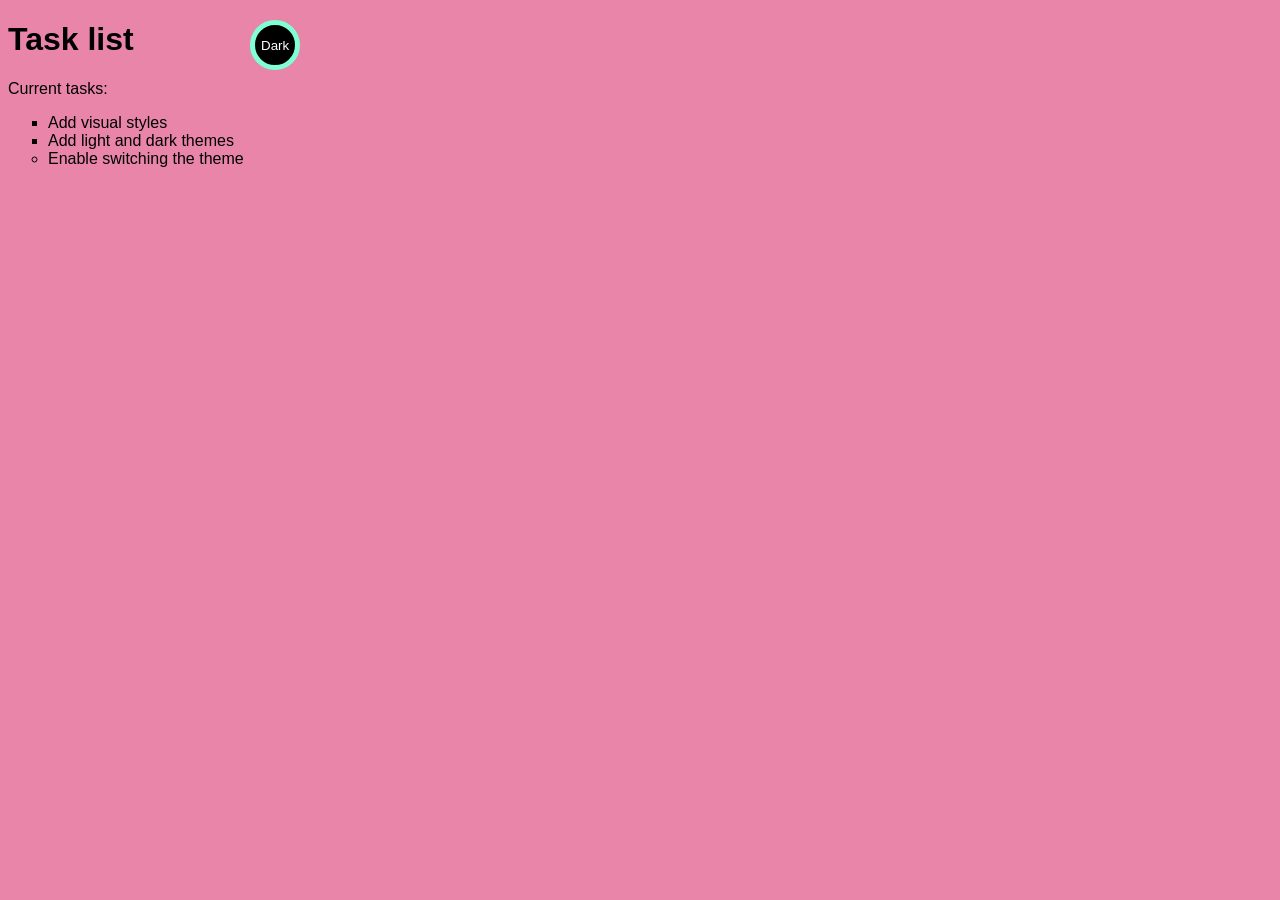
<file: ms azure badges/index.html>
<!DOCTYPE html>
<html lang="en">
<head>
    <meta charset="UTF-8">
    <meta http-equiv="X-UA-Compatible" content="IE=edge">
    <meta name="viewport" content="width=device-width, initial-scale=1.0">
    <title>Simple website</title>
    <link rel="stylesheet" href="main.css">
</head>
<body class="light-theme"> 
    <h1>Task list</h1>
    <p id="msg">Current tasks:</p>
    <ul>
        <li class="list">Add visual styles</li>
        <li class="list">Add light and dark themes</li>
        <li>Enable switching the theme</li>
    </ul>
    <div>
        <button class="btn">Dark</button>
    </div>
    <script src="app.js"> </script>
    <noscript>You need to enable JavaScript to view the full site.</noscript>
</body>
</html>
</file>
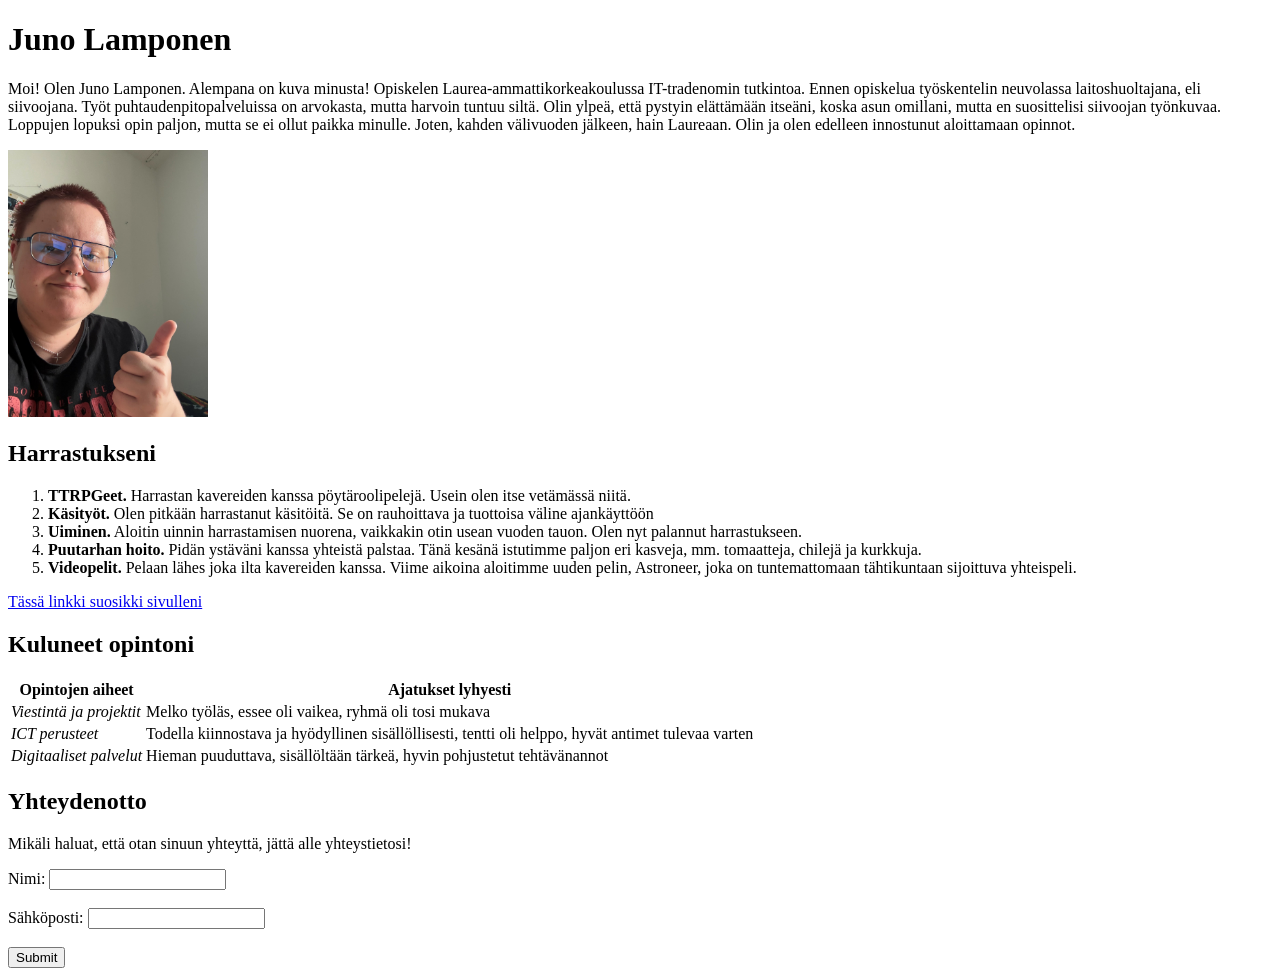
<file: workshop 1/index.html>
<!DOCTYPE html>
<html lang="en">
    <head>
        <meta charset="UTF-8">
        <meta name="viewport" content="width=device-width, initial-scale=1.0">
        <title>Junon työpaja 1 sivu</title>
    </head>
    <body>
        <h1>Juno Lamponen</h1>
        <p>Moi! Olen Juno Lamponen. Alempana on kuva minusta!
        Opiskelen Laurea-ammattikorkeakoulussa IT-tradenomin tutkintoa.
        Ennen opiskelua työskentelin neuvolassa laitoshuoltajana, eli siivoojana.
        Työt puhtaudenpitopalveluissa on arvokasta, mutta harvoin tuntuu siltä.
        Olin ylpeä, että pystyin elättämään itseäni, koska asun omillani, mutta en suosittelisi siivoojan työnkuvaa.
        Loppujen lopuksi opin paljon, mutta se ei ollut paikka minulle. Joten, kahden välivuoden jälkeen, hain Laureaan.
        Olin ja olen edelleen innostunut aloittamaan opinnot.
        </p>
        <img src="kuva_minusta_loka_26.jpg" alt="Selfie Junosta, peukku ylhäällä hymyillen" width="200">
        <!-- Task 2 -->
        <h2>Harrastukseni</h2>
        <ol> <!-- ol meinaa ordered list -->
            <li><b>TTRPGeet.</b> Harrastan kavereiden kanssa pöytäroolipelejä. Usein olen itse vetämässä niitä.
            <li><b>Käsityöt.</b> Olen pitkään harrastanut käsitöitä. Se on rauhoittava ja tuottoisa väline ajankäyttöön
            <li><b>Uiminen.</b> Aloitin uinnin harrastamisen nuorena, vaikkakin otin usean vuoden tauon. Olen nyt palannut harrastukseen.
            <li><b>Puutarhan hoito.</b> Pidän ystäväni kanssa yhteistä palstaa. Tänä kesänä istutimme paljon eri kasveja, mm. tomaatteja, chilejä ja kurkkuja.
            <li><b>Videopelit.</b> Pelaan lähes joka ilta kavereiden kanssa. Viime aikoina aloitimme uuden pelin, Astroneer, joka on tuntemattomaan tähtikuntaan sijoittuva yhteispeli.
            </li>
        </ol> <!-- kautta viiva päättää tägin -->
        <!-- Task 3 -->
         <!-- Ennen oheisen linkin avaamista, volat alas :)-->
        <a href="https://youtu.be/5SZYz7lZRRI?si=0ZEhp9fuixup7HN8">Tässä linkki suosikki sivulleni</a>
       <!-- Task 4 -->
        <h2>Kuluneet opintoni</h2>
        <table>
            <tr>
                <th>Opintojen aiheet</th>
                <th>Ajatukset lyhyesti</th>
            </tr>
            <tr>
                <td><i>Viestintä ja projektit</i></td>
                <td>Melko työläs, essee oli vaikea, ryhmä oli tosi mukava</td>
            </tr>
            <tr>
                <td><i>ICT perusteet</i></td>
                <td>Todella kiinnostava ja hyödyllinen sisällöllisesti, tentti oli helppo, hyvät antimet tulevaa varten</td>
            </tr>
            <tr>
                <td><i>Digitaaliset palvelut</i></td>
                <td>Hieman puuduttava, sisällöltään tärkeä, hyvin pohjustetut tehtävänannot</td>
            </tr>
        </table>
        <h2>Yhteydenotto</h2>
        <p>Mikäli haluat, että otan sinuun yhteyttä, jättä alle yhteystietosi!</p>
        <form>
            <label for="name">Nimi:</label>
            <input type="text" id="name" name="name"><br><br>
            <label for="email">Sähköposti:</label>
            <input type="email" id="email" name="email"><br><br>
            <input type="submit" value="Submit">
            </form>
    </body>
</html>
</file>
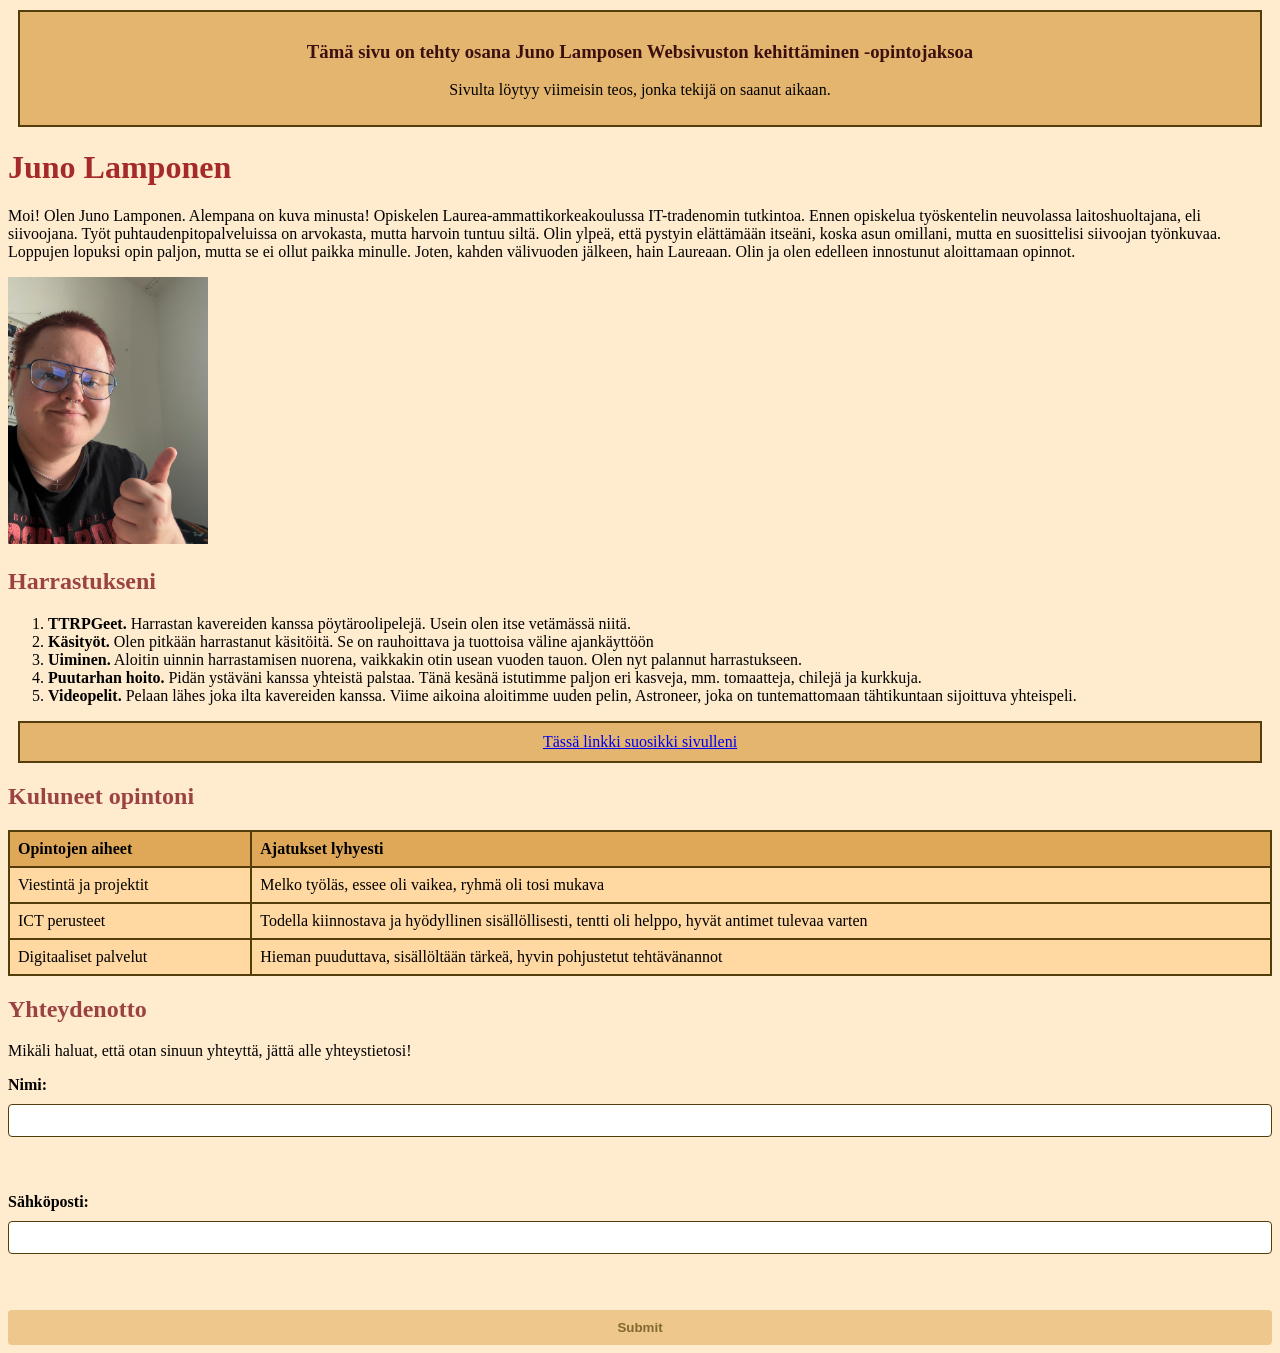
<file: workshop 2/index.html>
<!-- Työpaja 1, Task 1 -->
<!DOCTYPE html>
<html lang="en">
    <head>
        <meta charset="UTF-8">
        <meta name="viewport" content="width=device-width, initial-scale=1.0">
        <title>Junon työpaja 1 sivu</title>
        <!-- Työpaja 2, Task 1.2 -->
        <style>
            h1 {
                color: brown;
            }
            h3 {
                color: rgb(59, 16, 16);
            }
        </style>
        <!-- Työpaja 2, Task 1.3 -->
        <link rel="stylesheet" href="styles.css">
        <div class="content-box">
            <h3>Tämä sivu on tehty osana Juno Lamposen Websivuston kehittäminen -opintojaksoa</h3>
            <p>Sivulta löytyy viimeisin teos, jonka tekijä on saanut aikaan.</p>
        </div>
        <h1>Juno Lamponen</h1>
        <p>Moi! Olen Juno Lamponen. Alempana on kuva minusta!
        Opiskelen Laurea-ammattikorkeakoulussa IT-tradenomin tutkintoa.
        Ennen opiskelua työskentelin neuvolassa laitoshuoltajana, eli siivoojana.
        Työt puhtaudenpitopalveluissa on arvokasta, mutta harvoin tuntuu siltä.
        Olin ylpeä, että pystyin elättämään itseäni, koska asun omillani, mutta en suosittelisi siivoojan työnkuvaa.
        Loppujen lopuksi opin paljon, mutta se ei ollut paikka minulle. Joten, kahden välivuoden jälkeen, hain Laureaan.
        Olin ja olen edelleen innostunut aloittamaan opinnot.
        </p>
        <img src="kuva_minusta_loka_26.jpg" alt="Selfie Junosta, peukku ylhäällä hymyillen" width="200">
        <!-- Työpaja 1, Task 2 -->
        <!-- Työpaja 2, Task 1.1 -->
        <h2 style="color: rgb(155, 67, 67);">Harrastukseni</h2>
        <ol> <!-- ol meinaa ordered list -->
            <li><b>TTRPGeet.</b> Harrastan kavereiden kanssa pöytäroolipelejä. Usein olen itse vetämässä niitä.
            <li><b>Käsityöt.</b> Olen pitkään harrastanut käsitöitä. Se on rauhoittava ja tuottoisa väline ajankäyttöön
            <li><b>Uiminen.</b> Aloitin uinnin harrastamisen nuorena, vaikkakin otin usean vuoden tauon. Olen nyt palannut harrastukseen.
            <li><b>Puutarhan hoito.</b> Pidän ystäväni kanssa yhteistä palstaa. Tänä kesänä istutimme paljon eri kasveja, mm. tomaatteja, chilejä ja kurkkuja.
            <li><b>Videopelit.</b> Pelaan lähes joka ilta kavereiden kanssa. Viime aikoina aloitimme uuden pelin, Astroneer, joka on tuntemattomaan tähtikuntaan sijoittuva yhteispeli.
            </li>
        </ol> <!-- kautta viiva päättää tägin -->
        <!--Työpaja 1, Task 3 -->
         <!-- Ennen oheisen linkin avaamista, volat alas :)-->
          <div class="content-box">
        <a href="https://youtu.be/5SZYz7lZRRI?si=0ZEhp9fuixup7HN8">Tässä linkki suosikki sivulleni</a>
          </div>
       <!-- Työpaja 1, Task 4 -->
        <h2>Kuluneet opintoni</h2>
        <table>
            <tr>
                <th>Opintojen aiheet</th>
                <th>Ajatukset lyhyesti</th>
            </tr>
            <tr>
                <td>Viestintä ja projektit</td>
                <td>Melko työläs, essee oli vaikea, ryhmä oli tosi mukava</td>
            </tr>
            <tr>
                <td>ICT perusteet</td>
                <td>Todella kiinnostava ja hyödyllinen sisällöllisesti, tentti oli helppo, hyvät antimet tulevaa varten</td>
            </tr>
            <tr>
                <td>Digitaaliset palvelut</td>
                <td>Hieman puuduttava, sisällöltään tärkeä, hyvin pohjustetut tehtävänannot</td>
            </tr>
        </table>
        <h2>Yhteydenotto</h2>
        <p>Mikäli haluat, että otan sinuun yhteyttä, jättä alle yhteystietosi!</p>
        <form>
            <label for="name">Nimi:</label>
            <input type="text" id="name" name="name"><br><br>
            <label for="email">Sähköposti:</label>
            <input type="email" id="email" name="email"><br><br>
            <input type="submit" value="Submit">
            </form>
    </body>
</html>
</file>
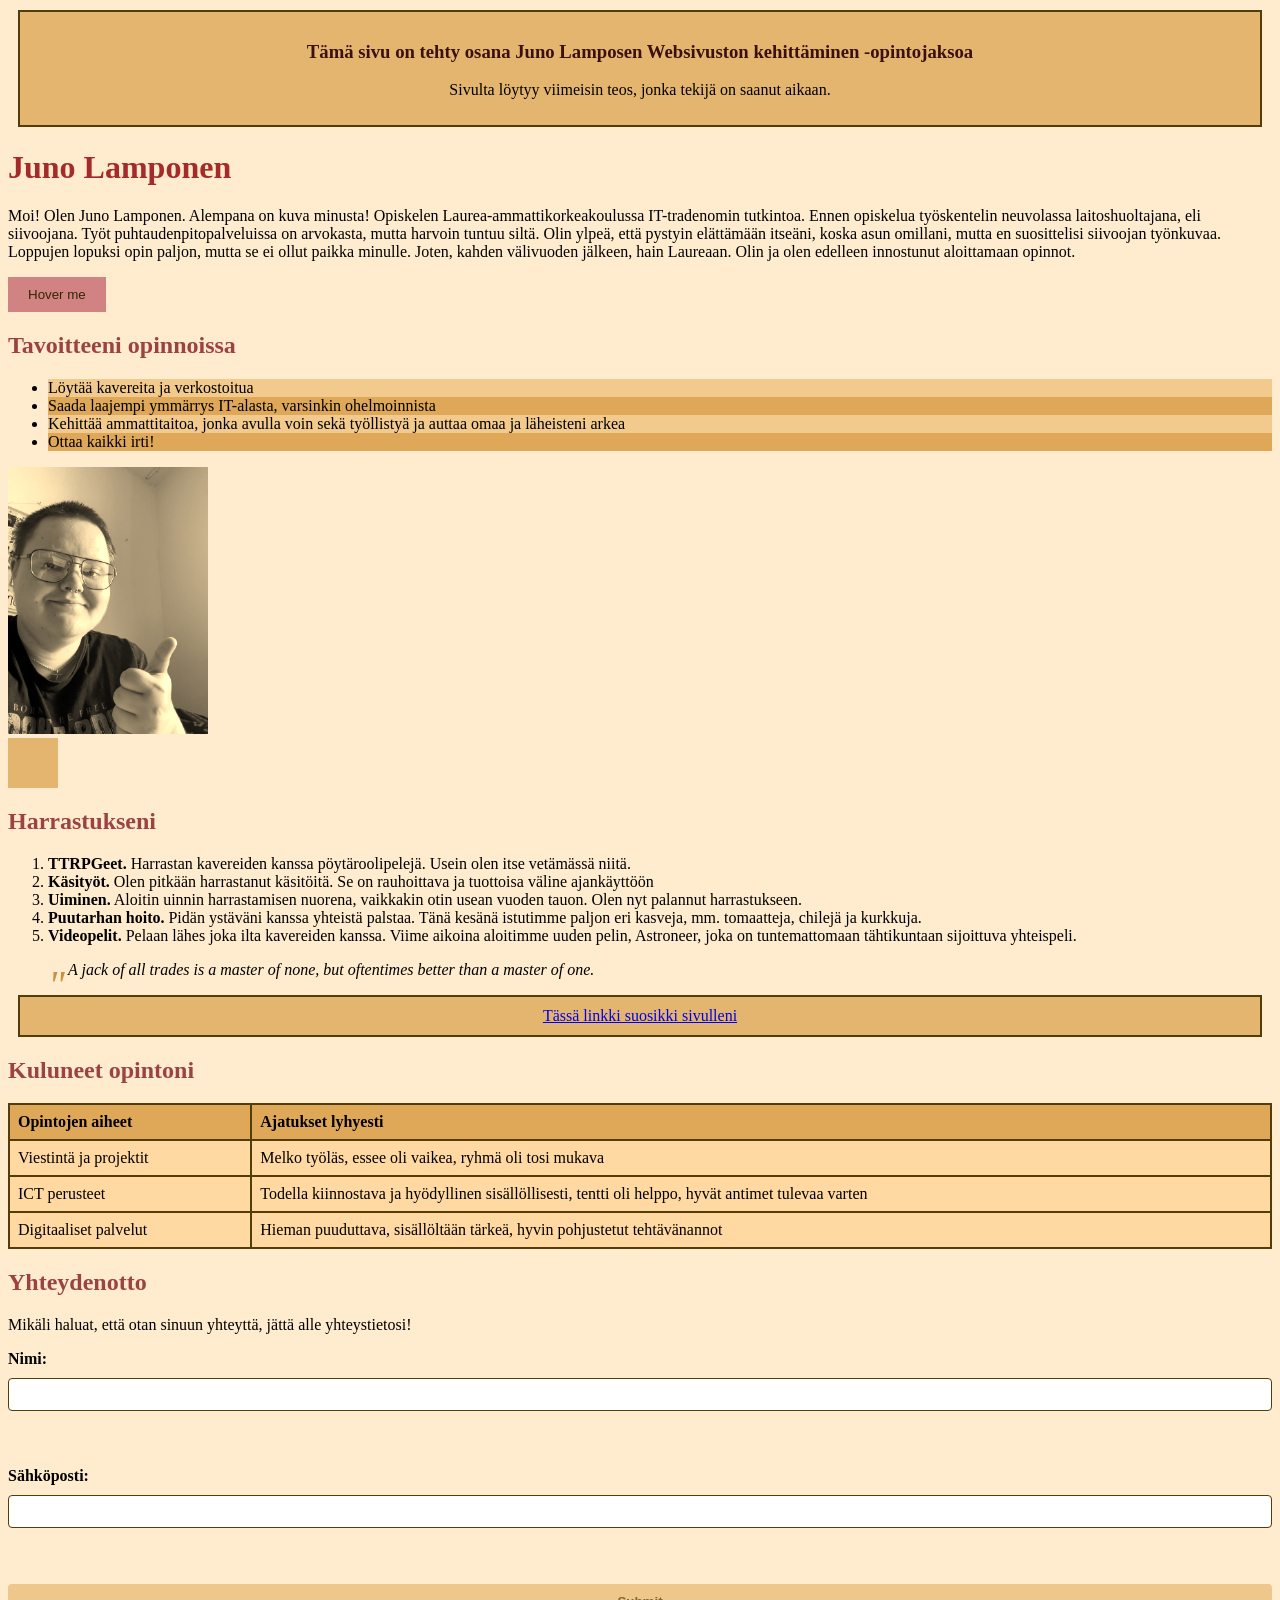
<file: workshop 3/index.html>
<!-- Työpaja 1, Task 1 -->
<!DOCTYPE html>
<html lang="en">
    <head>
        <meta charset="UTF-8">
        <meta name="viewport" content="width=device-width, initial-scale=1.0">
        <title>Junon työpaja 1 sivu</title>
        <!-- Työpaja 2, Task 1.2 -->
        <style>
            h1 {
                color: brown;
            }
            h3 {
                color: rgb(59, 16, 16);
            }
        </style>
        <!-- Työpaja 2, Task 1.3 -->
        <link rel="stylesheet" href="styles.css">
        <div class="content-box">
            <h3>Tämä sivu on tehty osana Juno Lamposen Websivuston kehittäminen -opintojaksoa</h3>
            <p>Sivulta löytyy viimeisin teos, jonka tekijä on saanut aikaan.</p>
        </div>
        <h1>Juno Lamponen</h1>
        <p>Moi! Olen Juno Lamponen. Alempana on kuva minusta!
        Opiskelen Laurea-ammattikorkeakoulussa IT-tradenomin tutkintoa.
        Ennen opiskelua työskentelin neuvolassa laitoshuoltajana, eli siivoojana.
        Työt puhtaudenpitopalveluissa on arvokasta, mutta harvoin tuntuu siltä.
        Olin ylpeä, että pystyin elättämään itseäni, koska asun omillani, mutta en suosittelisi siivoojan työnkuvaa.
        Loppujen lopuksi opin paljon, mutta se ei ollut paikka minulle. Joten, kahden välivuoden jälkeen, hain Laureaan.
        Olin ja olen edelleen innostunut aloittamaan opinnot.</p>
        <button class="transition-button">Hover me</button>
        <h2>Tavoitteeni opinnoissa</h2>
         <ul class="pseudo-list">
            <li>Löytää kavereita ja verkostoitua</li>
            <li>Saada laajempi ymmärrys IT-alasta, varsinkin ohelmoinnista</li>
            <li>Kehittää ammattitaitoa, jonka avulla voin sekä työllistyä ja auttaa omaa ja läheisteni arkea</li>
            <li>Ottaa kaikki irti!</li>
        </ul>
        <img src="kuva_minusta_loka_26.jpg" alt="selfie junosta, peukku ylhäällä hymyillen" class="filter-image" width="200">
        <!-- Lisään tämän kommentin jotta voin committaa uudestaan koska GitHub temppuilee-->
        <div class="animation-box"></div>
        <!-- Työpaja 1, Task 2 -->
        <!-- Työpaja 2, Task 1.1 -->
        <h2 style="color: rgb(155, 67, 67);">Harrastukseni</h2>
        <ol> <!-- ol meinaa ordered list -->
            <li><b>TTRPGeet.</b> Harrastan kavereiden kanssa pöytäroolipelejä. Usein olen itse vetämässä niitä.
            <li><b>Käsityöt.</b> Olen pitkään harrastanut käsitöitä. Se on rauhoittava ja tuottoisa väline ajankäyttöön
            <li><b>Uiminen.</b> Aloitin uinnin harrastamisen nuorena, vaikkakin otin usean vuoden tauon. Olen nyt palannut harrastukseen.
            <li><b>Puutarhan hoito.</b> Pidän ystäväni kanssa yhteistä palstaa. Tänä kesänä istutimme paljon eri kasveja, mm. tomaatteja, chilejä ja kurkkuja.
            <li><b>Videopelit.</b> Pelaan lähes joka ilta kavereiden kanssa. Viime aikoina aloitimme uuden pelin, Astroneer, joka on tuntemattomaan tähtikuntaan sijoittuva yhteispeli.
            </li>
        </ol> <!-- kautta viiva päättää tägin -->
        <blockquote class="quote">
            A jack of all trades is a master of none, but oftentimes better than a master of one.
        </blockquote>
        <!--Työpaja 1, Task 3 -->
         <!-- Ennen oheisen linkin avaamista, volat alas :)-->
          <div class="content-box">
        <a href="https://youtu.be/5SZYz7lZRRI?si=0ZEhp9fuixup7HN8">Tässä linkki suosikki sivulleni</a>
          </div>
       <!-- Työpaja 1, Task 4 -->
        <h2>Kuluneet opintoni</h2>
        <table>
            <tr>
                <th>Opintojen aiheet</th>
                <th>Ajatukset lyhyesti</th>
            </tr>
            <tr>
                <td>Viestintä ja projektit</td>
                <td>Melko työläs, essee oli vaikea, ryhmä oli tosi mukava</td>
            </tr>
            <tr>
                <td>ICT perusteet</td>
                <td>Todella kiinnostava ja hyödyllinen sisällöllisesti, tentti oli helppo, hyvät antimet tulevaa varten</td>
            </tr>
            <tr>
                <td>Digitaaliset palvelut</td>
                <td>Hieman puuduttava, sisällöltään tärkeä, hyvin pohjustetut tehtävänannot</td>
            </tr>
        </table>
        <h2>Yhteydenotto</h2>
        <p>Mikäli haluat, että otan sinuun yhteyttä, jättä alle yhteystietosi!</p>
        <form>
            <label for="name">Nimi:</label>
            <input type="text" id="name" name="name"><br><br>
            <label for="email">Sähköposti:</label>
            <input type="email" id="email" name="email"><br><br>
            <input type="submit" value="Submit">
            </form>
    </body>
</html>
</file>
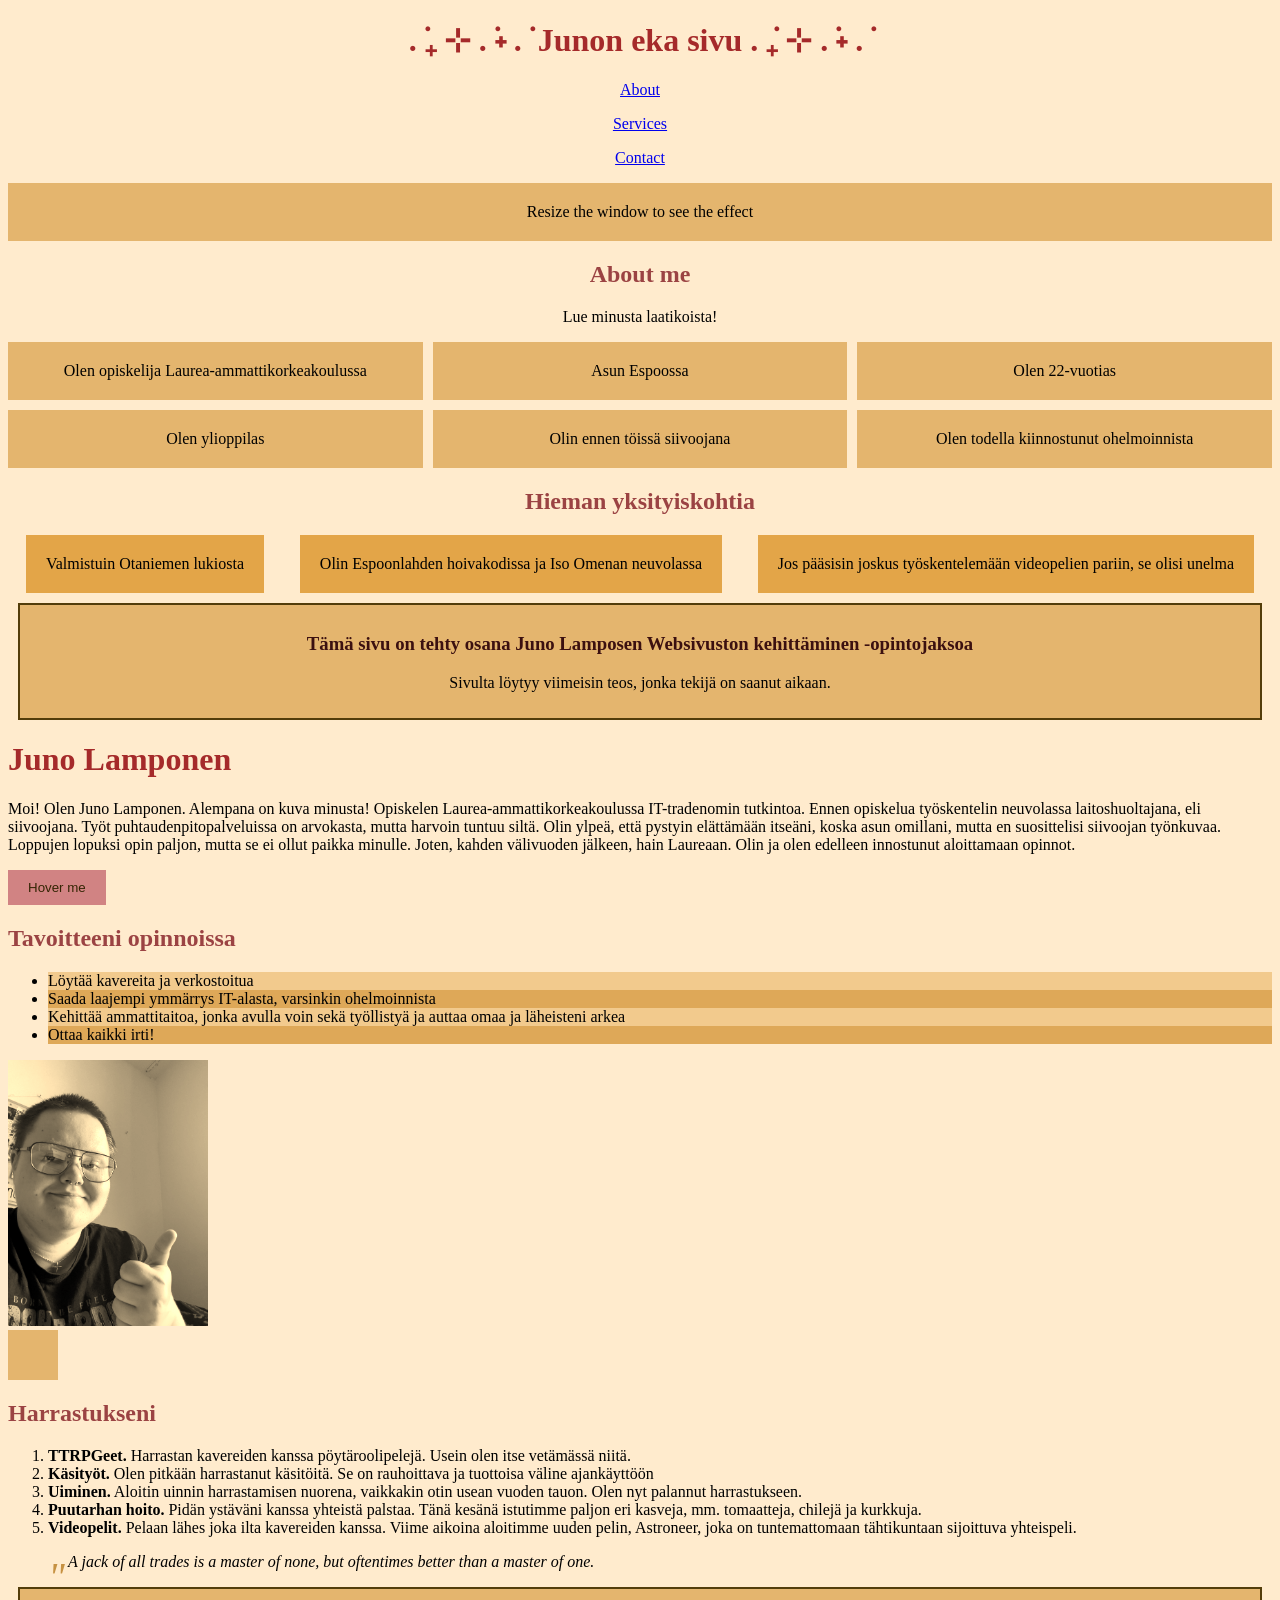
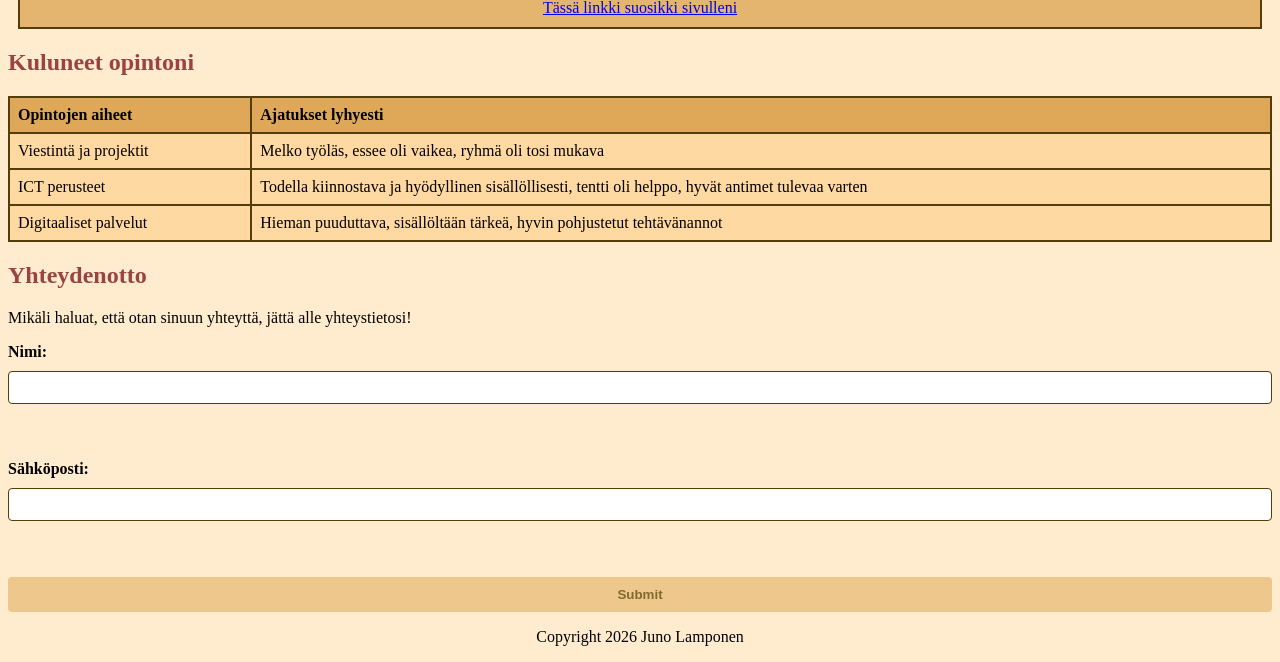
<file: workshop 4/index.html>
<!-- Työpaja 1, Task 1 -->
<!DOCTYPE html>
<html lang="en">
    <head>
        <meta charset="UTF-8">
        <meta name="viewport" content="width=device-width, initial-scale=1.0">
        <title>Junon työpaja 4 sivu</title>
        <!-- Työpaja 2, Task 1.2 -->
        <style>
            h1 {
                color: brown;
            }
            h3 {
                color: rgb(59, 16, 16);
            }
            header {
                text-align: center;
            }
            footer {
                text-align: center;
            }
            main {
                text-align: center;
            }
        </style>
        <!-- Työpaja 4, Task 1-->
        <header>
            <h1>. ݁₊ ⊹ . ݁˖ . ݁ Junon eka sivu . ݁₊ ⊹ . ݁˖ . ݁</h1>
            <nav>
                <p><a href="#about">About</a></p>
                <p><a href="#services">Services</a></p>
                <p><a href="#contact">Contact</a></p>
            </nav>
        </header>
        <div class="responsive-box">Resize the window to see the effect</div>
        <main>
            <section id="about">
                <h2>About me</h2>
                <p>Lue minusta laatikoista!</p>
            </section>
        </main>
        <!-- Työpaja 4, Task 2-->
        <div class="grid-container">
            <div class="grid-item">Olen opiskelija Laurea-ammattikorkeakoulussa</div>
            <div class="grid-item">Asun Espoossa</div>
            <div class="grid-item">Olen 22-vuotias</div>
            <div class="grid-item">Olen ylioppilas</div>
            <div class="grid-item">Olin ennen töissä siivoojana</div>
            <div class="grid-item">Olen todella kiinnostunut ohelmoinnista</div>
        </div>
        <h2 style="text-align: center;">Hieman yksityiskohtia</h2>
        <!-- Työpaja 4, Task 3 -->
        <div class="flex-container">
            <div class="box">Valmistuin Otaniemen lukiosta</div>
            <div class="box">Olin Espoonlahden hoivakodissa ja Iso Omenan neuvolassa</div>
            <div class="box">Jos pääsisin joskus työskentelemään videopelien pariin, se olisi unelma</div>
        </div>
        <!-- Työpaja 2, Task 1.3 -->
        <link rel="stylesheet" href="styles.css">
        <div class="content-box">
            <h3>Tämä sivu on tehty osana Juno Lamposen Websivuston kehittäminen -opintojaksoa</h3>
            <p>Sivulta löytyy viimeisin teos, jonka tekijä on saanut aikaan.</p>
        </div>
        <h1>Juno Lamponen</h1>
        <p>Moi! Olen Juno Lamponen. Alempana on kuva minusta!
        Opiskelen Laurea-ammattikorkeakoulussa IT-tradenomin tutkintoa.
        Ennen opiskelua työskentelin neuvolassa laitoshuoltajana, eli siivoojana.
        Työt puhtaudenpitopalveluissa on arvokasta, mutta harvoin tuntuu siltä.
        Olin ylpeä, että pystyin elättämään itseäni, koska asun omillani, mutta en suosittelisi siivoojan työnkuvaa.
        Loppujen lopuksi opin paljon, mutta se ei ollut paikka minulle. Joten, kahden välivuoden jälkeen, hain Laureaan.
        Olin ja olen edelleen innostunut aloittamaan opinnot.</p>
        <button class="transition-button">Hover me</button>
        <h2>Tavoitteeni opinnoissa</h2>
         <ul class="pseudo-list">
            <li>Löytää kavereita ja verkostoitua</li>
            <li>Saada laajempi ymmärrys IT-alasta, varsinkin ohelmoinnista</li>
            <li>Kehittää ammattitaitoa, jonka avulla voin sekä työllistyä ja auttaa omaa ja läheisteni arkea</li>
            <li>Ottaa kaikki irti!</li>
        </ul>
        <img src="kuva_minusta_loka_26.jpg" alt="selfie junosta, peukku ylhäällä hymyillen" class="filter-image" width="200">
        <!-- Lisään tämän kommentin jotta voin committaa uudestaan koska GitHub temppuilee-->
        <div class="animation-box"></div>
        <!-- Työpaja 1, Task 2 -->
        <!-- Työpaja 2, Task 1.1 -->
        <h2 style="color: rgb(155, 67, 67);">Harrastukseni</h2>
        <ol> <!-- ol meinaa ordered list -->
            <li><b>TTRPGeet.</b> Harrastan kavereiden kanssa pöytäroolipelejä. Usein olen itse vetämässä niitä.
            <li><b>Käsityöt.</b> Olen pitkään harrastanut käsitöitä. Se on rauhoittava ja tuottoisa väline ajankäyttöön
            <li><b>Uiminen.</b> Aloitin uinnin harrastamisen nuorena, vaikkakin otin usean vuoden tauon. Olen nyt palannut harrastukseen.
            <li><b>Puutarhan hoito.</b> Pidän ystäväni kanssa yhteistä palstaa. Tänä kesänä istutimme paljon eri kasveja, mm. tomaatteja, chilejä ja kurkkuja.
            <li><b>Videopelit.</b> Pelaan lähes joka ilta kavereiden kanssa. Viime aikoina aloitimme uuden pelin, Astroneer, joka on tuntemattomaan tähtikuntaan sijoittuva yhteispeli.
            </li>
        </ol> <!-- kautta viiva päättää tägin -->
        <blockquote class="quote">
            A jack of all trades is a master of none, but oftentimes better than a master of one.
        </blockquote>
        <!--Työpaja 1, Task 3 -->
         <!-- Ennen oheisen linkin avaamista, volat alas :)-->
          <div class="content-box">
        <a href="https://youtu.be/5SZYz7lZRRI?si=0ZEhp9fuixup7HN8">Tässä linkki suosikki sivulleni</a>
          </div>
       <!-- Työpaja 1, Task 4 -->
        <h2>Kuluneet opintoni</h2>
        <table>
            <tr>
                <th>Opintojen aiheet</th>
                <th>Ajatukset lyhyesti</th>
            </tr>
            <tr>
                <td>Viestintä ja projektit</td>
                <td>Melko työläs, essee oli vaikea, ryhmä oli tosi mukava</td>
            </tr>
            <tr>
                <td>ICT perusteet</td>
                <td>Todella kiinnostava ja hyödyllinen sisällöllisesti, tentti oli helppo, hyvät antimet tulevaa varten</td>
            </tr>
            <tr>
                <td>Digitaaliset palvelut</td>
                <td>Hieman puuduttava, sisällöltään tärkeä, hyvin pohjustetut tehtävänannot</td>
            </tr>
        </table>
        <h2>Yhteydenotto</h2>
        <p>Mikäli haluat, että otan sinuun yhteyttä, jättä alle yhteystietosi!</p>
        <form>
            <label for="name">Nimi:</label>
            <input type="text" id="name" name="name"><br><br>
            <label for="email">Sähköposti:</label>
            <input type="email" id="email" name="email"><br><br>
            <input type="submit" value="Submit">
            </form>
         <footer>
            <p>Copyright 2026 Juno Lamponen</p>
        </footer>
    </body>
</html>
</file>
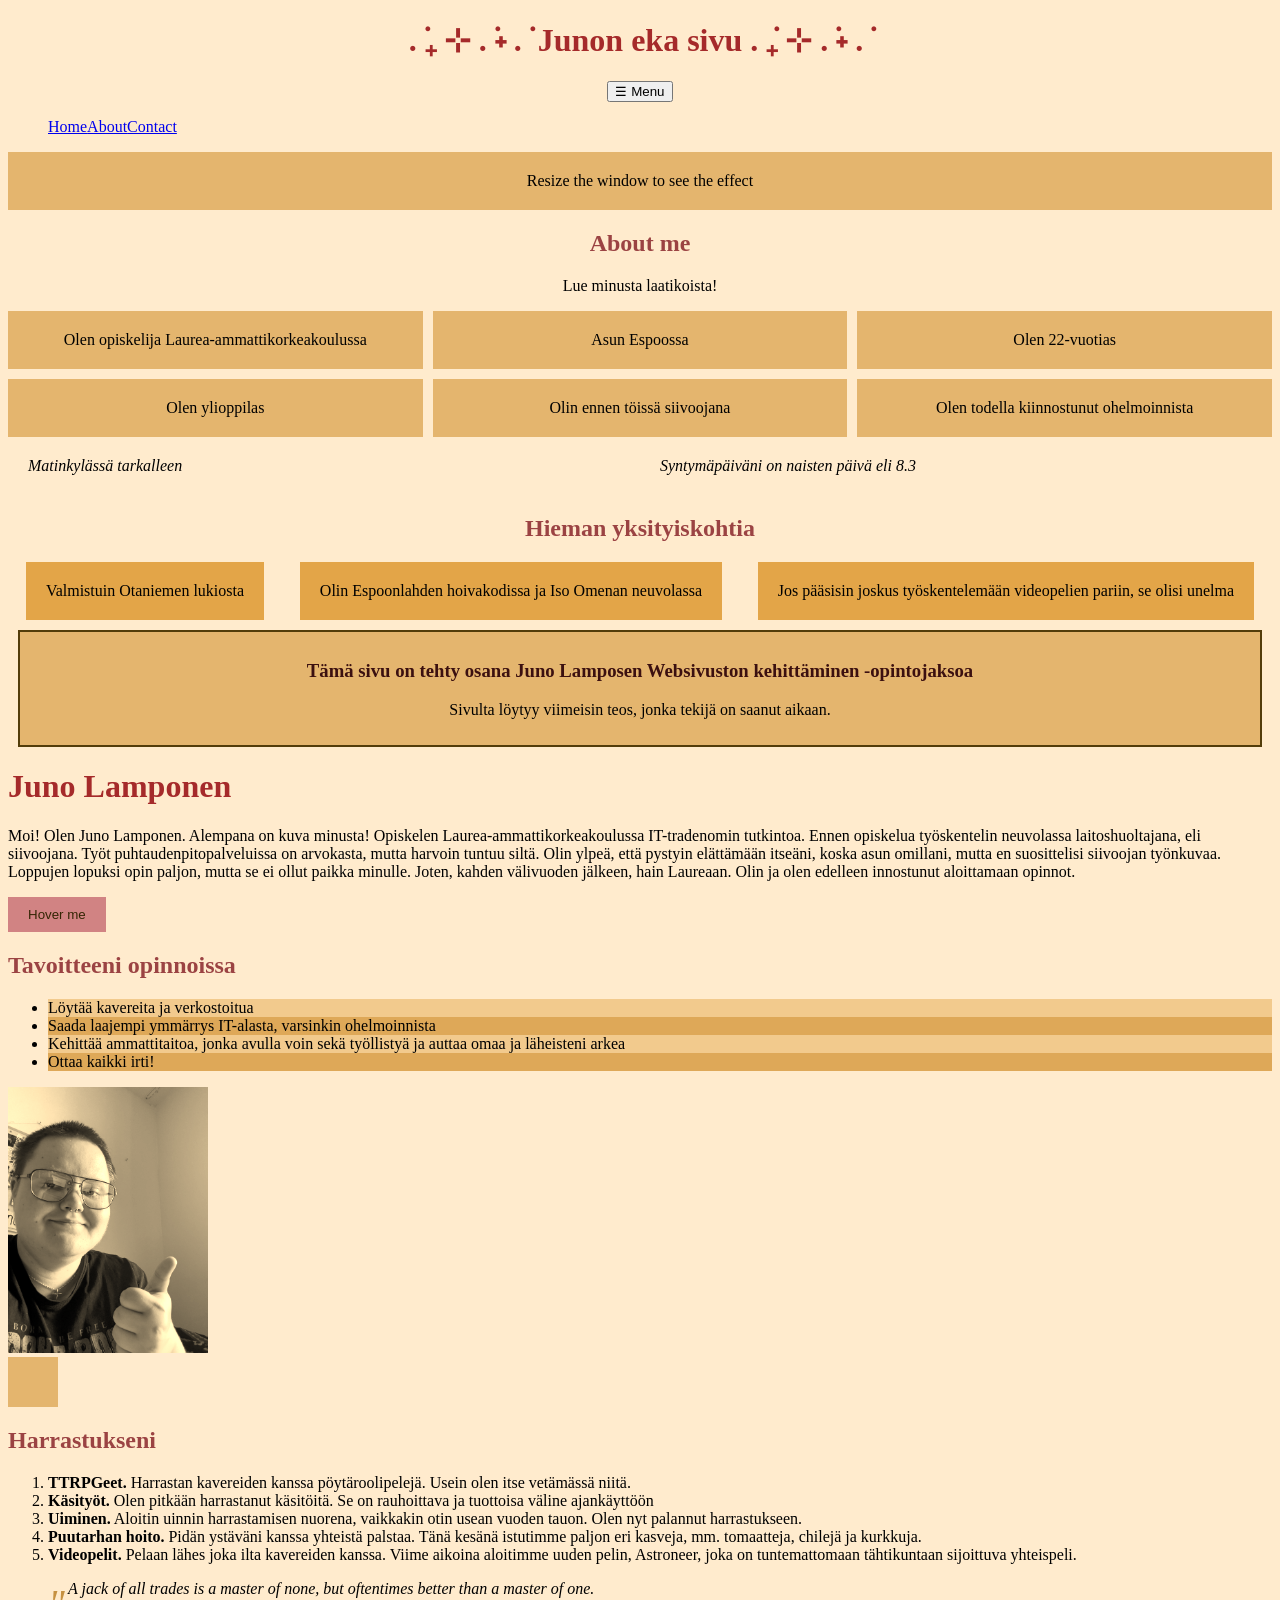
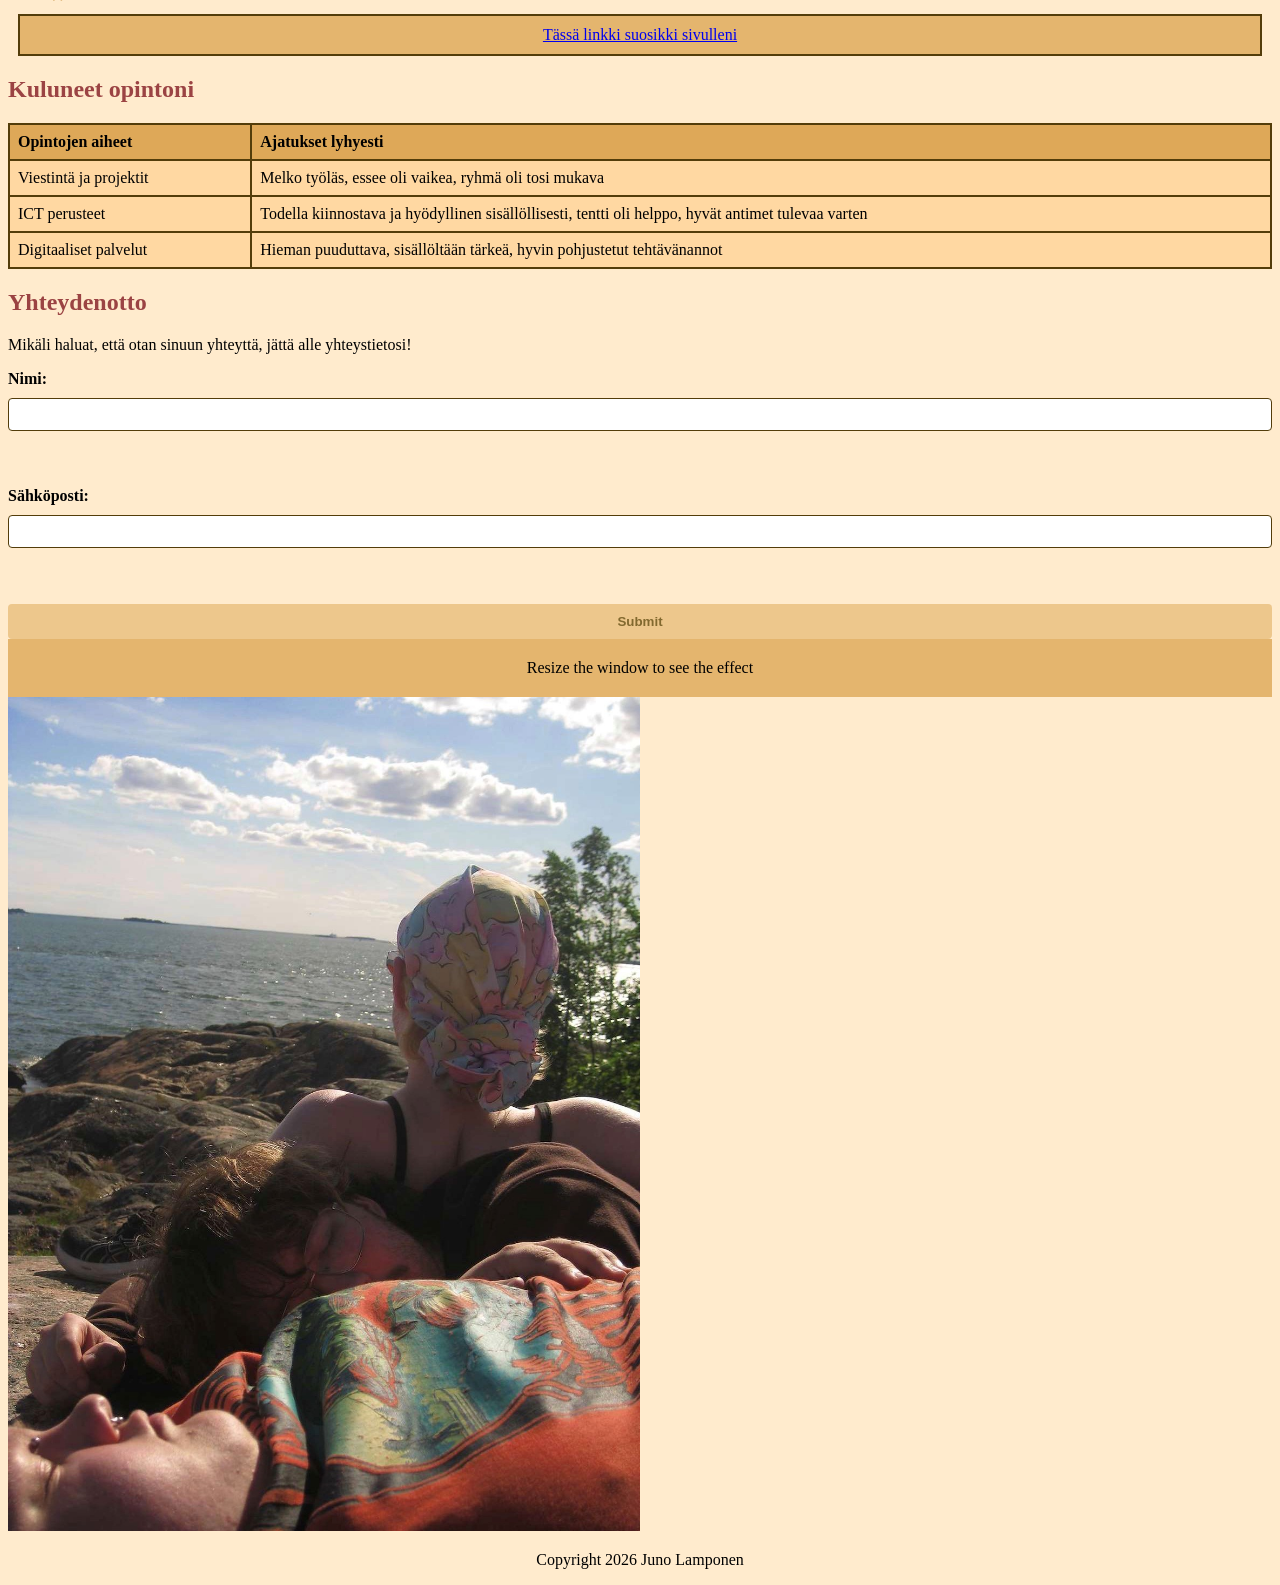
<file: workshop 5/index.html>
<!-- Työpaja 1, Task 1 -->
<!DOCTYPE html>
<html lang="en">
    <head>
        <meta charset="UTF-8">
        <meta name="viewport" content="width=device-width, initial-scale=1.0">
        <title>Junon työpaja 4 sivu</title>
        <!-- Työpaja 2, Task 1.2 -->
        <style>
            h1 {
                color: brown;
            }
            h3 {
                color: rgb(59, 16, 16);
            }
            header {
                text-align: center;
            }
            footer {
                text-align: center;
            }
            main {
                text-align: center;
            }
        </style>
        <!-- Työpaja 4, Task 1-->
        <header>
            <h1>. ݁₊ ⊹ . ݁˖ . ݁ Junon eka sivu . ݁₊ ⊹ . ݁˖ . ݁</h1>
        <nav class="responsive-nav">
        <button class="menu-toggle">☰ Menu</button>
            <ul class="nav-list">
                <li><a href="#">Home</a></li>
                <li><a href="#">About</a></li>
                <li><a href="#">Contact</a></li>
            </ul>
        </nav>
        </header>
        <div class="responsive-box">Resize the window to see the effect</div>
        <main>
            <section id="about">
                <h2>About me</h2>
                <p>Lue minusta laatikoista!</p>
            </section>
        </main>
        <!-- Työpaja 4, Task 2-->
        <div class="grid-container">
            <div class="grid-item">Olen opiskelija Laurea-ammattikorkeakoulussa</div>
            <div class="grid-item">Asun Espoossa</div>
            <div class="grid-item">Olen 22-vuotias</div>
            <div class="grid-item">Olen ylioppilas</div>
            <div class="grid-item">Olin ennen töissä siivoojana</div>
            <div class="grid-item">Olen todella kiinnostunut ohelmoinnista</div>
        </div>
                <div class="responsive-container">
            <div class="column"><i>Matinkylässä tarkalleen</i></div>
            <div class="column"><i>Syntymäpäiväni on naisten päivä eli 8.3</i></div>
        </div>
        <h2 style="text-align: center;">Hieman yksityiskohtia</h2>
        <!-- Työpaja 4, Task 3 -->
        <div class="flex-container">
            <div class="box">Valmistuin Otaniemen lukiosta</div>
            <div class="box">Olin Espoonlahden hoivakodissa ja Iso Omenan neuvolassa</div>
            <div class="box">Jos pääsisin joskus työskentelemään videopelien pariin, se olisi unelma</div>
        </div>
        <!-- Työpaja 2, Task 1.3 -->
        <link rel="stylesheet" href="styles.css">
        <div class="content-box">
            <h3>Tämä sivu on tehty osana Juno Lamposen Websivuston kehittäminen -opintojaksoa</h3>
            <p>Sivulta löytyy viimeisin teos, jonka tekijä on saanut aikaan.</p>
        </div>
        <h1>Juno Lamponen</h1>
        <p>Moi! Olen Juno Lamponen. Alempana on kuva minusta!
        Opiskelen Laurea-ammattikorkeakoulussa IT-tradenomin tutkintoa.
        Ennen opiskelua työskentelin neuvolassa laitoshuoltajana, eli siivoojana.
        Työt puhtaudenpitopalveluissa on arvokasta, mutta harvoin tuntuu siltä.
        Olin ylpeä, että pystyin elättämään itseäni, koska asun omillani, mutta en suosittelisi siivoojan työnkuvaa.
        Loppujen lopuksi opin paljon, mutta se ei ollut paikka minulle. Joten, kahden välivuoden jälkeen, hain Laureaan.
        Olin ja olen edelleen innostunut aloittamaan opinnot.</p>
        <button class="transition-button">Hover me</button>
        <h2>Tavoitteeni opinnoissa</h2>
         <ul class="pseudo-list">
            <li>Löytää kavereita ja verkostoitua</li>
            <li>Saada laajempi ymmärrys IT-alasta, varsinkin ohelmoinnista</li>
            <li>Kehittää ammattitaitoa, jonka avulla voin sekä työllistyä ja auttaa omaa ja läheisteni arkea</li>
            <li>Ottaa kaikki irti!</li>
        </ul>
        <img src="kuva_minusta_loka_26.jpg" alt="selfie junosta, peukku ylhäällä hymyillen" class="filter-image" width="200">
        <!-- Lisään tämän kommentin jotta voin committaa uudestaan koska GitHub temppuilee-->
        <div class="animation-box"></div>
        <!-- Työpaja 1, Task 2 -->
        <!-- Työpaja 2, Task 1.1 -->
        <h2 style="color: rgb(155, 67, 67);">Harrastukseni</h2>
        <ol> <!-- ol meinaa ordered list -->
            <li><b>TTRPGeet.</b> Harrastan kavereiden kanssa pöytäroolipelejä. Usein olen itse vetämässä niitä.
            <li><b>Käsityöt.</b> Olen pitkään harrastanut käsitöitä. Se on rauhoittava ja tuottoisa väline ajankäyttöön
            <li><b>Uiminen.</b> Aloitin uinnin harrastamisen nuorena, vaikkakin otin usean vuoden tauon. Olen nyt palannut harrastukseen.
            <li><b>Puutarhan hoito.</b> Pidän ystäväni kanssa yhteistä palstaa. Tänä kesänä istutimme paljon eri kasveja, mm. tomaatteja, chilejä ja kurkkuja.
            <li><b>Videopelit.</b> Pelaan lähes joka ilta kavereiden kanssa. Viime aikoina aloitimme uuden pelin, Astroneer, joka on tuntemattomaan tähtikuntaan sijoittuva yhteispeli.
            </li>
        </ol> <!-- kautta viiva päättää tägin -->
        <blockquote class="quote">
            A jack of all trades is a master of none, but oftentimes better than a master of one.
        </blockquote>
        <!--Työpaja 1, Task 3 -->
         <!-- Ennen oheisen linkin avaamista, volat alas :)-->
          <div class="content-box">
        <a href="https://youtu.be/5SZYz7lZRRI?si=0ZEhp9fuixup7HN8">Tässä linkki suosikki sivulleni</a>
          </div>
       <!-- Työpaja 1, Task 4 -->
        <h2>Kuluneet opintoni</h2>
        <table>
            <tr>
                <th>Opintojen aiheet</th>
                <th>Ajatukset lyhyesti</th>
            </tr>
            <tr>
                <td>Viestintä ja projektit</td>
                <td>Melko työläs, essee oli vaikea, ryhmä oli tosi mukava</td>
            </tr>
            <tr>
                <td>ICT perusteet</td>
                <td>Todella kiinnostava ja hyödyllinen sisällöllisesti, tentti oli helppo, hyvät antimet tulevaa varten</td>
            </tr>
            <tr>
                <td>Digitaaliset palvelut</td>
                <td>Hieman puuduttava, sisällöltään tärkeä, hyvin pohjustetut tehtävänannot</td>
            </tr>
        </table>
        <h2>Yhteydenotto</h2>
        <p>Mikäli haluat, että otan sinuun yhteyttä, jättä alle yhteystietosi!</p>
        <form>
            <label for="name">Nimi:</label>
            <input type="text" id="name" name="name"><br><br>
            <label for="email">Sähköposti:</label>
            <input type="email" id="email" name="email"><br><br>
            <input type="submit" value="Submit">
            </form>
        <div class="media-query-box"> Resize the window to see the effect</div>
        <img src="kuva minusta usvasta ja erenista marras 26.jpg" alt="kuva junosta ja kahdesta hänen ystävästään, kallioisella rannalla" class="responsive-image">
         <footer>
            <p>Copyright 2026 Juno Lamponen</p>
        </footer>
    </body>
</html>
</file>
<file: ms azure badges/main.css>
:root {
--pink: #e985a8;
--white: #FFFFFF;
--black: #000000;
}
body {
    background: var(--bg);
    color: var(--fontColor);
    font-family: helvetica;
}
li {
    list-style: circle;
}
.list {
    list-style: square;
}
.light-theme {
    --bg: var(--pink);
    --fontColor: var(--black);
    --btnBg: var(--black);
    --btnFontColor: var(--white);
}
.dark-theme {
    --bg: var(--black);
    --fontColor: var(--pink);
    --btnBg: var(--white);
    --btnFontColor: var(--black);
}
.btn {
    position: absolute;
    top: 20px;
    left: 250px;
    height: 50px;
    width: 50px;
    border-radius: 50%;
    border: 5px solid aquamarine;
    color: var(--btnFontColor);
    background-color: var(--btnBg);
}
</file>
<file: workshop 2/styles.css>
p { 
      color: black
    }
    body {
      background-color: blanchedalmond;
    }
    h1 {
        font-size: 2em;
        color: brown;
    }
    h2 {
        color: rgb(155, 67, 67);
    }
    h3 {
        color: rgb(59, 16, 16);
    }
    .content-box {
        padding: 10px;
        margin: 10px;
        background-color: rgb(228, 181, 110);
        border: 2px solid #533d0a;
        text-align: center;
    }
    table {
        width: 100%;
        border-collapse: collapse;
    }
    th, td {
        background-color: rgb(255, 216, 162);
        border: 2px solid #533d0a;
        padding: 8px;
        text-align: left;
    }
    th {
        background-color: rgb(222, 168, 88);
    }
    form {
        display: flex;
        flex-direction: column;
        gap: 10px;
    }
    label {
        font-weight: bold;
    }
    input[type="text"], input[type="email"], textarea {
        padding: 8px;
        border: 1px solid #533d0a;
        border-radius: 4px;
    }
    input[type="text"], input[type="name"] {
        padding: 8px;
        border: 1px solid #533d0a;
        border-radius: 4px;
    }
    input[type="submit"] {
        font-weight: bold;
        background-color: rgb(237, 199, 140);
        color: #82692f;
        padding: 10px;
        border: none;
        border-radius: 4px;
        cursor: pointer;
    }
    input[type="submit"]:hover {
        background-color: #d7c9a8;
    }
</file>
<file: workshop 3/styles.css>
p { 
      color: black
    }
    body {
      background-color: blanchedalmond;
    }
    h1 {
        font-size: 2em;
        color: brown;
    }
    h2 {
        color: rgb(155, 67, 67);
    }
    h3 {
        color: rgb(59, 16, 16);
    }
    .content-box {
        padding: 10px;
        margin: 10px;
        background-color: rgb(228, 181, 110);
        border: 2px solid #533d0a;
        text-align: center;
    }
    table {
        width: 100%;
        border-collapse: collapse;
    }
    th, td {
        background-color: rgb(255, 216, 162);
        border: 2px solid #533d0a;
        padding: 8px;
        text-align: left;
    }
    th {
        background-color: rgb(222, 168, 88);
    }
    form {
        display: flex;
        flex-direction: column;
        gap: 10px;
    }
    label {
        font-weight: bold;
    }
    input[type="text"], input[type="email"], textarea {
        padding: 8px;
        border: 1px solid #533d0a;
        border-radius: 4px;
    }
    input[type="text"], input[type="name"] {
        padding: 8px;
        border: 1px solid #533d0a;
        border-radius: 4px;
    }
    input[type="submit"] {
        font-weight: bold;
        background-color: rgb(237, 199, 140);
        color: #82692f;
        padding: 10px;
        border: none;
        border-radius: 4px;
        cursor: pointer;
    }
    input[type="submit"]:hover {
        background-color: #d7c9a8;
    }
    .transition-button {
        color: #342504;
        background-color: rgb(209, 131, 131);
        padding:10px 20px;
        border: none;
        cursor: pointer;
        transition: background-color 0.3s ease;
    }
    .transition-button:hover {
        background-color: rgb(222, 168, 88);
    }
    .animation-box {
        width: 50px;
        height: 50px;
        background-color: rgb(228, 181, 110);
        position: relative;
        animation: move 2s infinite alternate;
    }
    @keyframes move {
        from {
            left: 0;
        }
        to {
            left: 150px;
        }
    }
.pseudo-list li:nth-child(odd) {
    background-color: rgb(242, 202, 141);
}
.pseudo-list li:nth-child(even) {
    background-color: rgb(222, 168, 88);
}
.filter-image {
    filter: sepia(100%);
    transition: filter 0.3s ease;
}
.filter-image:hover {
    filter: sepia(0%);
}
.quote {
    position: relative;
    padding-left: 20px;
    font-style: italic;
}
.quote::before {
    content: '"';
    font-size: 40px;
    position: absolute;
    left: 0;
    top: 0;
    color: rgb(198, 145, 65);
}
</file>
<file: workshop 4/styles.css>
p { 
      color: black
    }
    body {
      background-color: blanchedalmond;
    }
    h1 {
        font-size: 2em;
        color: brown;
    }
    h2 {
        color: rgb(155, 67, 67);
    }
    h3 {
        color: rgb(59, 16, 16);
    }
    .content-box {
        padding: 10px;
        margin: 10px;
        background-color: rgb(228, 181, 110);
        border: 2px solid #533d0a;
        text-align: center;
    }
    table {
        width: 100%;
        border-collapse: collapse;
    }
    th, td {
        background-color: rgb(255, 216, 162);
        border: 2px solid #533d0a;
        padding: 8px;
        text-align: left;
    }
    th {
        background-color: rgb(222, 168, 88);
    }
    form {
        display: flex;
        flex-direction: column;
        gap: 10px;
    }
    label {
        font-weight: bold;
    }
    input[type="text"], input[type="email"], textarea {
        padding: 8px;
        border: 1px solid #533d0a;
        border-radius: 4px;
    }
    input[type="text"], input[type="name"] {
        padding: 8px;
        border: 1px solid #533d0a;
        border-radius: 4px;
    }
    input[type="submit"] {
        font-weight: bold;
        background-color: rgb(237, 199, 140);
        color: #82692f;
        padding: 10px;
        border: none;
        border-radius: 4px;
        cursor: pointer;
    }
    input[type="submit"]:hover {
        background-color: #d7c9a8;
    }
    .transition-button {
        color: #342504;
        background-color: rgb(209, 131, 131);
        padding:10px 20px;
        border: none;
        cursor: pointer;
        transition: background-color 0.3s ease;
    }
    .transition-button:hover {
        background-color: rgb(222, 168, 88);
    }
    .animation-box {
        width: 50px;
        height: 50px;
        background-color: rgb(228, 181, 110);
        position: relative;
        animation: move 2s infinite alternate;
    }
    @keyframes move {
        from {
            left: 0;
        }
        to {
            left: 150px;
        }
    }
.pseudo-list li:nth-child(odd) {
    background-color: rgb(242, 202, 141);
}
.pseudo-list li:nth-child(even) {
    background-color: rgb(222, 168, 88);
}
.filter-image {
    filter: sepia(100%);
    transition: filter 0.3s ease;
}
.filter-image:hover {
    filter: sepia(0%);
}
.quote {
    position: relative;
    padding-left: 20px;
    font-style: italic;
}
.quote::before {
    content: '"';
    font-size: 40px;
    position: absolute;
    left: 0;
    top: 0;
    color: rgb(198, 145, 65);
}
.grid-container {
    display: grid;
    grid-template-columns: repeat(3, 1fr);
    gap: 10px;
}
.grid-item {
    background-color: rgb(228, 181, 110);
    padding: 20px;
    text-align: center;
}
.flex-container {
    display: flex;
    justify-content: space-around;
    align-items: center;
}
.box {
    background-color: rgb(227, 165, 72);
    padding: 20px;
    text-align: center;
}
.responsive-box {
    padding: 20px;
    text-align: center;
}
@media (max-width: 600px) {
    .responsive-box {
        background-color: rgb(222, 168, 88);
    }
}
@media (min-width: 601px) {
    .responsive-box {
        background-color: rgb(228, 181, 110);
    }
}
</file>
<file: workshop 5/styles.css>
p { 
      color: black
    }
    body {
      background-color: blanchedalmond;
    }
    h1 {
        font-size: 2em;
        color: brown;
    }
    h2 {
        color: rgb(155, 67, 67);
    }
    h3 {
        color: rgb(59, 16, 16);
    }
    .content-box {
        padding: 10px;
        margin: 10px;
        background-color: rgb(228, 181, 110);
        border: 2px solid #533d0a;
        text-align: center;
    }
    table {
        width: 100%;
        border-collapse: collapse;
    }
    th, td {
        background-color: rgb(255, 216, 162);
        border: 2px solid #533d0a;
        padding: 8px;
        text-align: left;
    }
    th {
        background-color: rgb(222, 168, 88);
    }
    form {
        display: flex;
        flex-direction: column;
        gap: 10px;
    }
    label {
        font-weight: bold;
    }
    input[type="text"], input[type="email"], textarea {
        padding: 8px;
        border: 1px solid #533d0a;
        border-radius: 4px;
    }
    input[type="text"], input[type="name"] {
        padding: 8px;
        border: 1px solid #533d0a;
        border-radius: 4px;
    }
    input[type="submit"] {
        font-weight: bold;
        background-color: rgb(237, 199, 140);
        color: #82692f;
        padding: 10px;
        border: none;
        border-radius: 4px;
        cursor: pointer;
    }
    input[type="submit"]:hover {
        background-color: #d7c9a8;
    }
    .transition-button {
        color: #342504;
        background-color: rgb(209, 131, 131);
        padding:10px 20px;
        border: none;
        cursor: pointer;
        transition: background-color 0.3s ease;
    }
    .transition-button:hover {
        background-color: rgb(222, 168, 88);
    }
    .animation-box {
        width: 50px;
        height: 50px;
        background-color: rgb(228, 181, 110);
        position: relative;
        animation: move 2s infinite alternate;
    }
    @keyframes move {
        from {
            left: 0;
        }
        to {
            left: 150px;
        }
    }
.pseudo-list li:nth-child(odd) {
    background-color: rgb(242, 202, 141);
}
.pseudo-list li:nth-child(even) {
    background-color: rgb(222, 168, 88);
}
.filter-image {
    filter: sepia(100%);
    transition: filter 0.3s ease;
}
.filter-image:hover {
    filter: sepia(0%);
}
.quote {
    position: relative;
    padding-left: 20px;
    font-style: italic;
}
.quote::before {
    content: '"';
    font-size: 40px;
    position: absolute;
    left: 0;
    top: 0;
    color: rgb(198, 145, 65);
}
.grid-container {
    display: grid;
    grid-template-columns: repeat(3, 1fr);
    gap: 10px;
}
.grid-item {
    background-color: rgb(228, 181, 110);
    padding: 20px;
    text-align: center;
}
.flex-container {
    display: flex;
    justify-content: space-around;
    align-items: center;
}
.box {
    background-color: rgb(227, 165, 72);
    padding: 20px;
    text-align: center;
}
.responsive-box {
    padding: 20px;
    text-align: center;
}
@media (max-width: 600px) {
    .responsive-box {
        background-color: rgb(222, 168, 88);
    }
}
@media (min-width: 601px) {
    .responsive-box {
        background-color: rgb(228, 181, 110);
    }
}
.responsive-container {
    display: flex;
    flex-wrap: wrap;
}
.column {
    flex: 1;
    padding: 20px;
}
@media (max-width: 600px) {
    .column {
        flex-basis: 100%;
    }
}
.responsive-image {
    width: 50%;
    height: auto;
}
.media-query-box {
    padding: 20px;
    text-align: center;
}
    @media (max-width: 600px) {
        .media-query-box {
            background-color: rgb(222, 168, 88);
        }
    }
    @media (min-width: 601px) {
        .media-query-box {
            background-color: rgb(228, 181, 110);
        }
    }
.responsive-nav .nav-list {
      display: flex;
      list-style: none;
    } 
    @media (max-width: 600px) {
      .responsive-nav .nav-list {
        display: none;
      }
      .responsive-nav .menu-toggle {
        display: block;
      }
    }
</file>
